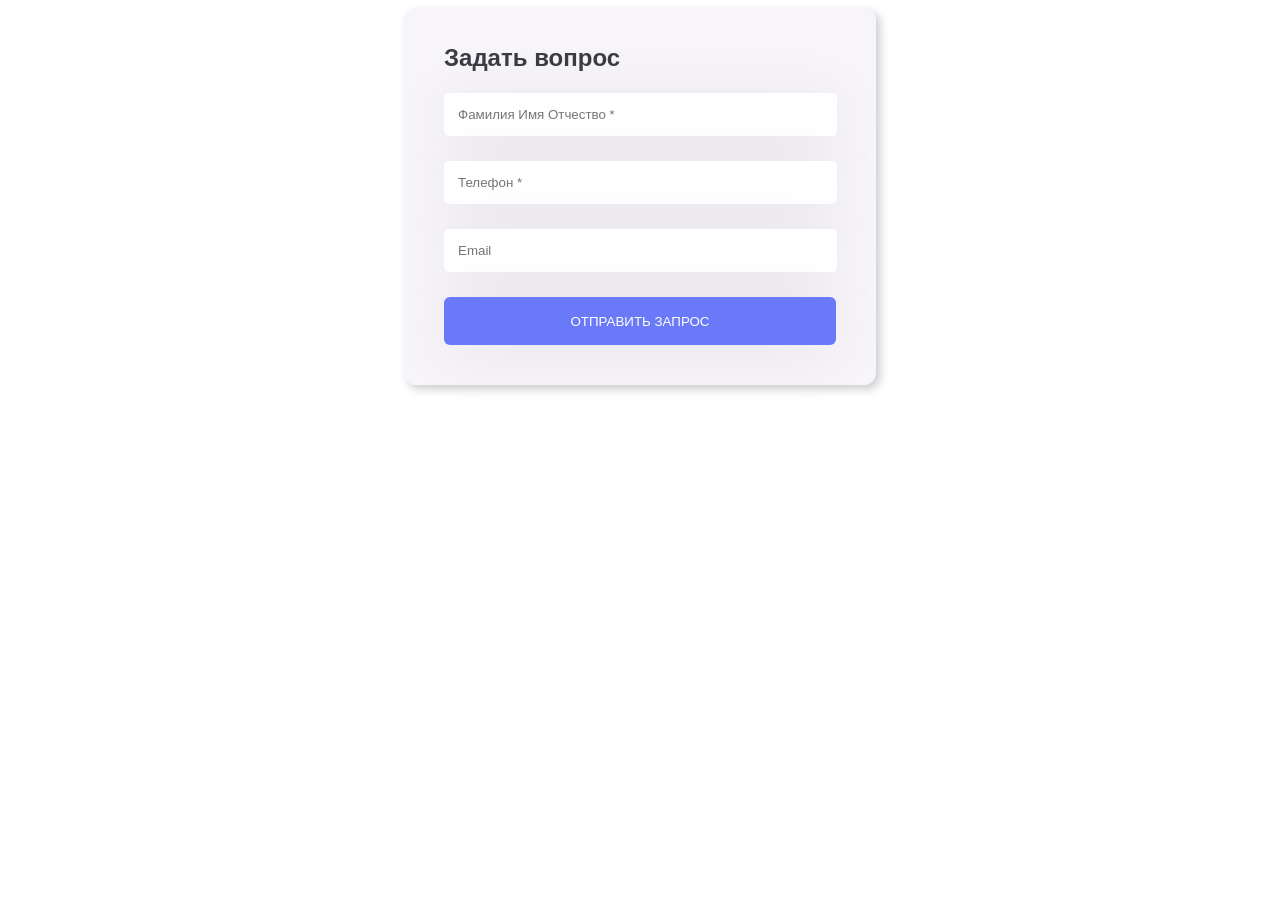
<file: index.html>
<!DOCTYPE html>
<html lang="ru">
<head>
	<meta charset="utf-8">
	<title>DS Academy - frontend</title>
	<link rel="stylesheet" type="text/css" href="styles.css">
</head>
<body>
 <form action="https://echo.htmlacademy.ru/courses" method="post">
          <h1>Задать вопрос</h1>
          <input type="text" id="name" name="name" pattern="[А-Я][А-Яа-я -]+" placeholder="Фамилия Имя Отчество *" required>
          <input type="tel" name="phone" pattern="[\+]\d{1}[\ -]\d{3}[\ -]\d{3}[\ -]\d{2}[\ -]\d{2}" minlength="16" maxlength="18" placeholder="Телефон *" required>
          <input type="email" name="email" placeholder="Email">
        <div class="buttons">
          <input type="submit" value="ОТПРАВИТЬ ЗАПРОС">
        </div>
 </form>
</body>
</html>
</file>
<file: styles.css>
form {
  width: 392px;
  margin: 0 auto;
  padding: 40px;
  background: #F7F5F9;
  border-radius: 12px;
  box-shadow: 4px 4px 10px #cccccc;
}

h1 {
  font: 24px/20px "Roboto",sans-serif;
  font-style: normal;
    font-weight: bold;
    color: #3B3D43;
    margin-bottom: 25px;
    margin-top: 0;
}

input {
  width: 93%;
  margin-bottom: 25px;
  padding: 14px;
  font-family: "Roboto", sans-serif;
  vertical-align: middle;
  box-shadow: 0px 7px 64px rgba(0, 0, 0, 0.07);
  border: none;
  border-radius: 5px;
}

input[type="submit"] {
  display: inline-block;
  width: 100%;
  height: 48px;
  margin: 0 0;
  padding: 6px 15px;
  background: #6979F8;
  border-radius: 6px;
  color: white;
  border: none;
  text-align: center;
}

input[type="tel"]:focus {
  border: 1px solid #854FC8;
}

input[type="text"]:focus {
  border: 1px solid #854FC8;
}

input[type="email"]:focus {
  border: 1px solid #854FC8;
}

input[type="submit"]:hover {
  background-color: #94A0F9;
}
</file>
<file: CSS для ТЗ.css>
form {
  width: 392px;
  margin: 0 auto;
  padding: 40px;
  background: #F7F5F9;
  border-radius: 12px;
  box-shadow: 4px 4px 10px #cccccc;
}

h1 {
  font: 24px/20px "Roboto",sans-serif;
  font-style: normal;
    font-weight: bold;
    color: #3B3D43;
    margin-bottom: 25px;
    margin-top: 0;
}

input {
  width: 93%;
  margin-bottom: 25px;
  padding: 14px;
  font-family: "Roboto", sans-serif;
  vertical-align: middle;
  box-shadow: 0px 7px 64px rgba(0, 0, 0, 0.07);
  border: none;
  border-radius: 5px;
}

input[type="submit"] {
  display: inline-block;
  width: 100%;
  height: 48px;
  margin: 0 0;
  padding: 6px 15px;
  background: #6979F8;
  border-radius: 6px;
  color: white;
  border: none;
  text-align: center;
}

input[type="tel"]:focus {
  border: 1px solid #854FC8;
}

input[type="text"]:focus {
  border: 1px solid #854FC8;
}

input[type="email"]:focus {
  border: 1px solid #854FC8;
}

input[type="submit"]:hover {
  background-color: #94A0F9;
}
</file>
